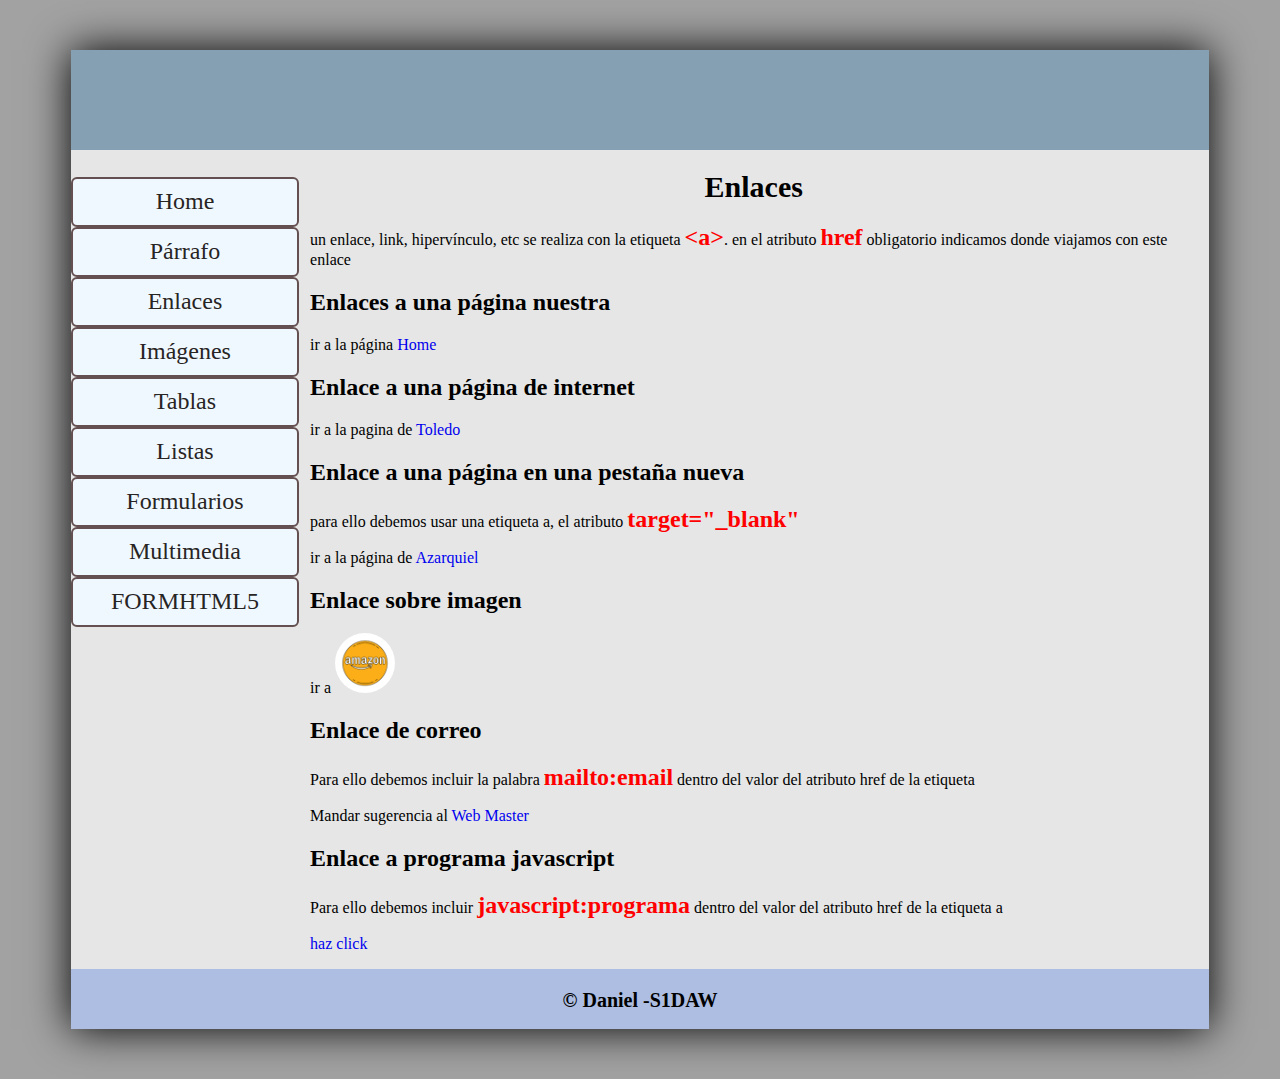
<file: enlaces.html>
<!DOCTYPE html>
<html lang="en">

<head>
    <meta charset="UTF-8">
    <meta http-equiv="X-UA-Compatible" content="IE=edge">
    <meta name="viewport" content="width=device-width, initial-scale=1.0">
    <title>Document</title>
    <link rel="stylesheet" href="css/style.css">
    <script>
      function programa(){
        alert('programa ejecutado');
        console.log('HOLA');
      }
    </script>
</head>

<body>
    <div class="container">
        <header></header>
        <div id="principal">
            <nav>
                <ul>
                    <a href="index.html">
                        <li>Home</li>
                    </a>
                    <a href="parrafo.html">
                        <li>Párrafo</li>
                    </a>
                    <a href="enlaces.html">
                        <li>Enlaces</li>
                    </a>
                    <a href="imagenes.html">
                        <li>Imágenes</li>
                    </a>
                    <a href="tablas.html">
                        <li>Tablas</li>
                    </a>
                    <a href="listas.html">
                        <li>Listas</li>
                    </a>
                    <a href="formularios.html">
                        <li>Formularios</li>
                    </a>
                    <a href="multimedia.html">
                        <li>Multimedia</li>
                    </a>
                    <a href="formhtml5.html">
                        <li>FORMHTML5</li>
                    </a>
                </ul>

            </nav>
            <div id="content">
                <div class="enlaces">
                    <h1 class="txt-center">
                        Enlaces
                    </h1>
                    <p>un enlace, link, hipervínculo, etc se realiza con la etiqueta <span class="tag">&lt;a&gt;</span>.
                        en el atributo <span class="tag">href</span> obligatorio indicamos donde viajamos con este
                        enlace</p>
                    <h2>Enlaces a una página nuestra</h2>
                    <p>ir a la página <a href="index.html">Home</a> </p>
                    <h2>Enlace a una página de internet</h2>
                    <p>ir a la pagina de <a href="https:www.toledo.es">Toledo</a></p>
                    <h2>Enlace a una página en una pestaña nueva</h2>
                    <p>para ello debemos usar una etiqueta a, el atributo <span class="tag">target="_blank"</span></p>
                    <p>ir a la página de <a target="_blank" href="http://www.ies-azarquiel.es ">Azarquiel </a></p>
                    <h2>Enlace sobre imagen</h2>
                    <p>ir a <a href="https://www.amazon.es/" target="_blank"><img src="img/amazon.png" alt=""
                                id="amazon"></a></p>
                    <h2>Enlace de correo</h2>
                    <p>Para ello debemos incluir la palabra <span class="tag">mailto:email</span> dentro del valor del atributo href de la etiqueta</p>
                    <p>Mandar sugerencia al <a href=mailto:email>Web Master </a> </p>
                    <h2>Enlace a programa javascript</h2>
                    <p>Para ello debemos incluir <span class="tag">javascript:programa</span> dentro del valor del atributo href de la etiqueta a</p>
                    <p><a href="javascript:programa()">haz click</a></p>
                </div>

            </div>
            <div class="cb"></div>
        </div>
        <footer>
            &copy; Daniel -S1DAW
        </footer>
    </div>
</body>

</html>
</file>
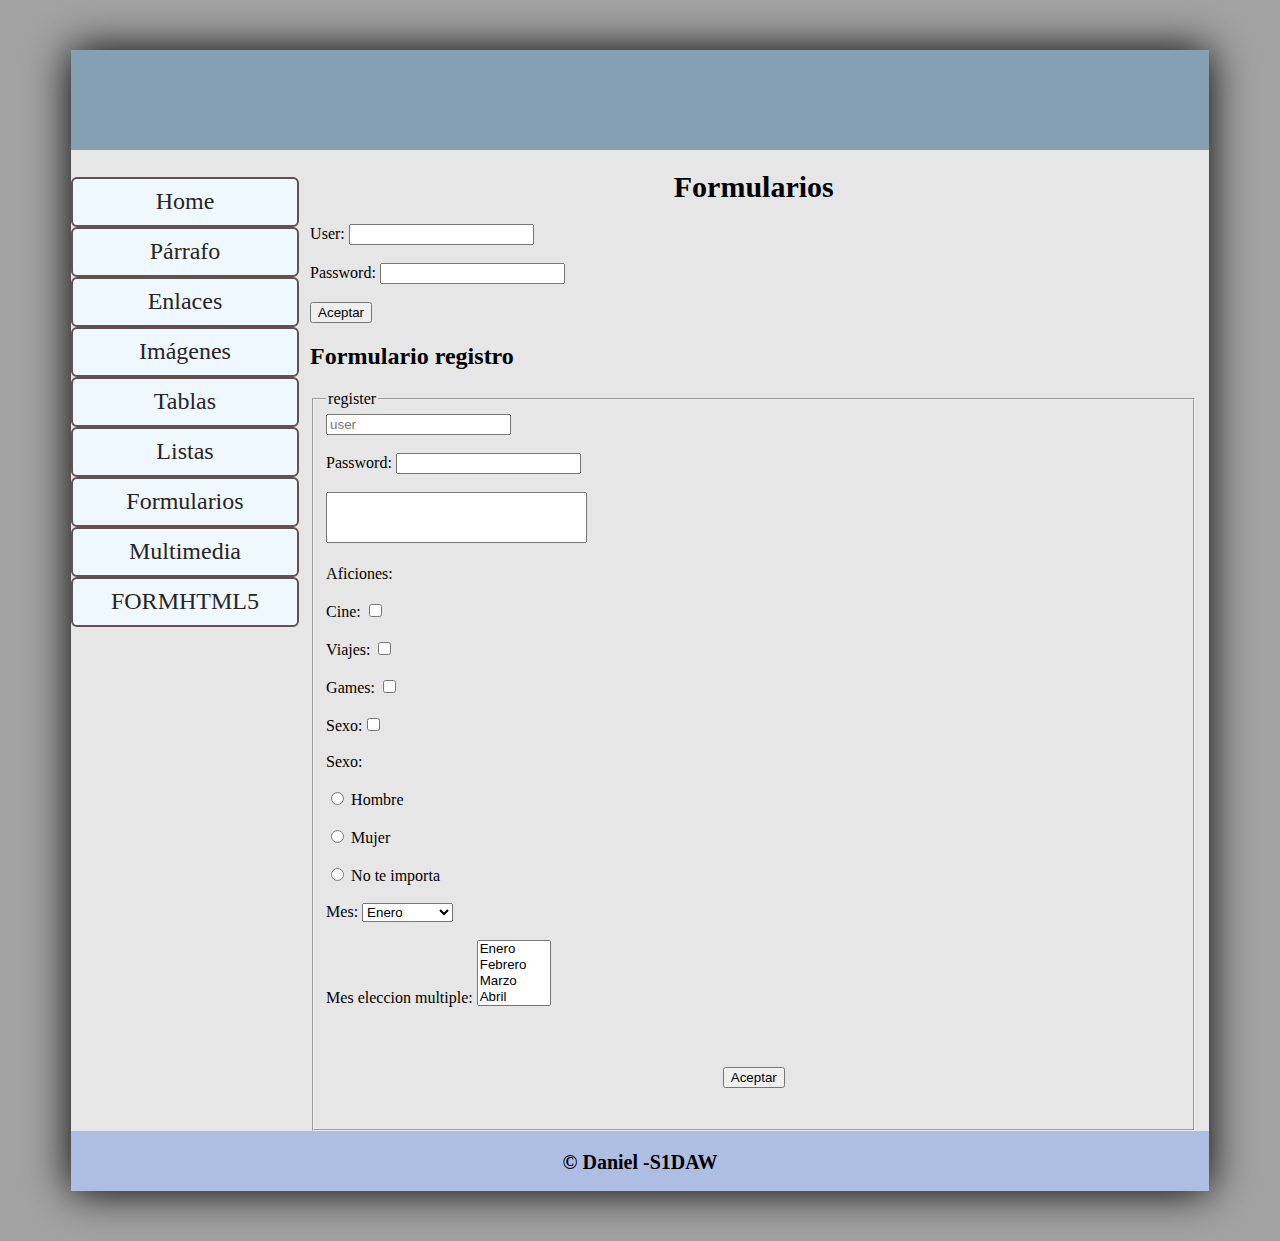
<file: formularios.html>
<!DOCTYPE html>
<html lang="en">

<head>
    <meta charset="UTF-8">
    <meta http-equiv="X-UA-Compatible" content="IE=edge">
    <meta name="viewport" content="width=device-width, initial-scale=1.0">
    <title>Document</title>
    <link rel="stylesheet" href="css/style.css">
</head>

<body>
    <div class="container">
        <header></header>
        <div id="principal">
            <nav>
                <ul>
                    <a href="index.html">
                        <li>Home</li>
                    </a>
                    <a href="parrafo.html">
                        <li>Párrafo</li>
                    </a>
                    <a href="enlaces.html">
                        <li>Enlaces</li>
                    </a>
                    <a href="imagenes.html">
                        <li>Imágenes</li>
                    </a>
                    <a href="tablas.html">
                        <li>Tablas</li>
                    </a>
                    <a href="listas.html">
                        <li>Listas</li>
                    </a>
                    <a href="formularios.html">
                        <li>Formularios</li>
                    </a>
                    <a href="multimedia.html">
                        <li>Multimedia</li>
                    </a>
                    <a href="formhtml5.html">
                        <li>FORMHTML5</li>
                    </a>
                </ul>

            </nav>
            <div id="content">
                 <h1 class="txt-center">Formularios</h1>
                <form action="pagina.html" method="post">
                    User: <input type="text" name="user" /><br /><br />
                    Password: <input type="password" name="clave" /><br /><br />
                    <input type="submit" value="Aceptar" />
                </form>
           
                 <h2>Formulario registro</h2>
                 <form action="pagina.html" method="get" class="registro">
                    <fieldset>
                        <legend>register</legend>
                        <input type="text" name="user" placeholder="user"> <br></br>
                        Password: <input type="password" name="pass"> <br><br>
                        <textarea name="comentarios" id="" cols="30" rows="3"></textarea>
                        <br><br>

                        Aficiones:<br><br>
                       Cine: <input type="checkbox" name="aficiones" value="Cine"> <br><br>
                       Viajes: <input type="checkbox" name="aficiones" value="Viajes"><br><br>
                       Games: <input type="checkbox" name="aficiones" value="Games"><br><br>
                        Sexo:<input type="checkbox" name="aficiones" value="Sexo"><br><br>
                        Sexo:
                        <br><br>
                        <input type="radio" name="sexo" value="Hombre"> Hombre<br><br>
                        <input type="radio" name="sexo" value="Mujer"> Mujer<br><br>
                        <input type="radio" name="sexo" value="Otro"> No te importa<br><br>

                        Mes:
                        <select name="mes" id="">
                            <option value="1">Enero</option>        
                            <option value="2">Febrero</option>        
                            <option value="3">Marzo</option>        
                            <option value="4">Abril</option>        
                            <option value="5">Mayo</option>        
                            <option value="6">Junio</option>        
                            <option value="7">Julio</option>        
                            <option value="8">Agosto</option>        
                            <option value="9">Septiembre</option>        
                            <option value="10">Octubre</option>        
                            <option value="11">Noviembre</option>        
                            <option value="12">Diciembre</option>        
                            

                        </select>
                        <br />
                        <br />
                        
                        Mes eleccion multiple:
                        <select name="mes" id="" multiple>
                            <option value="1">Enero</option>        
                            <option value="2">Febrero</option>        
                            <option value="3">Marzo</option>        
                            <option value="4">Abril</option>        
                            <option value="5">Mayo</option>        
                            <option value="6">Junio</option>        
                            <option value="7">Julio</option>        
                            <option value="8">Agosto</option>        
                            <option value="9">Septiembre</option>        
                            <option value="10">Octubre</option>        
                            <option value="11">Noviembre</option>        
                            <option value="12">Diciembre</option>        
                            

                        </select>
                        <br><br>
                        <p class="txt-center"><input type="submit" value="Aceptar" /></p>
                    </fieldset>
                   
                 </form>
                

            </div>
            <div class="cb"></div>

        </div>
        <footer>
            &copy; Daniel -S1DAW
        </footer>
    </div>
</body>

</html>
</file>
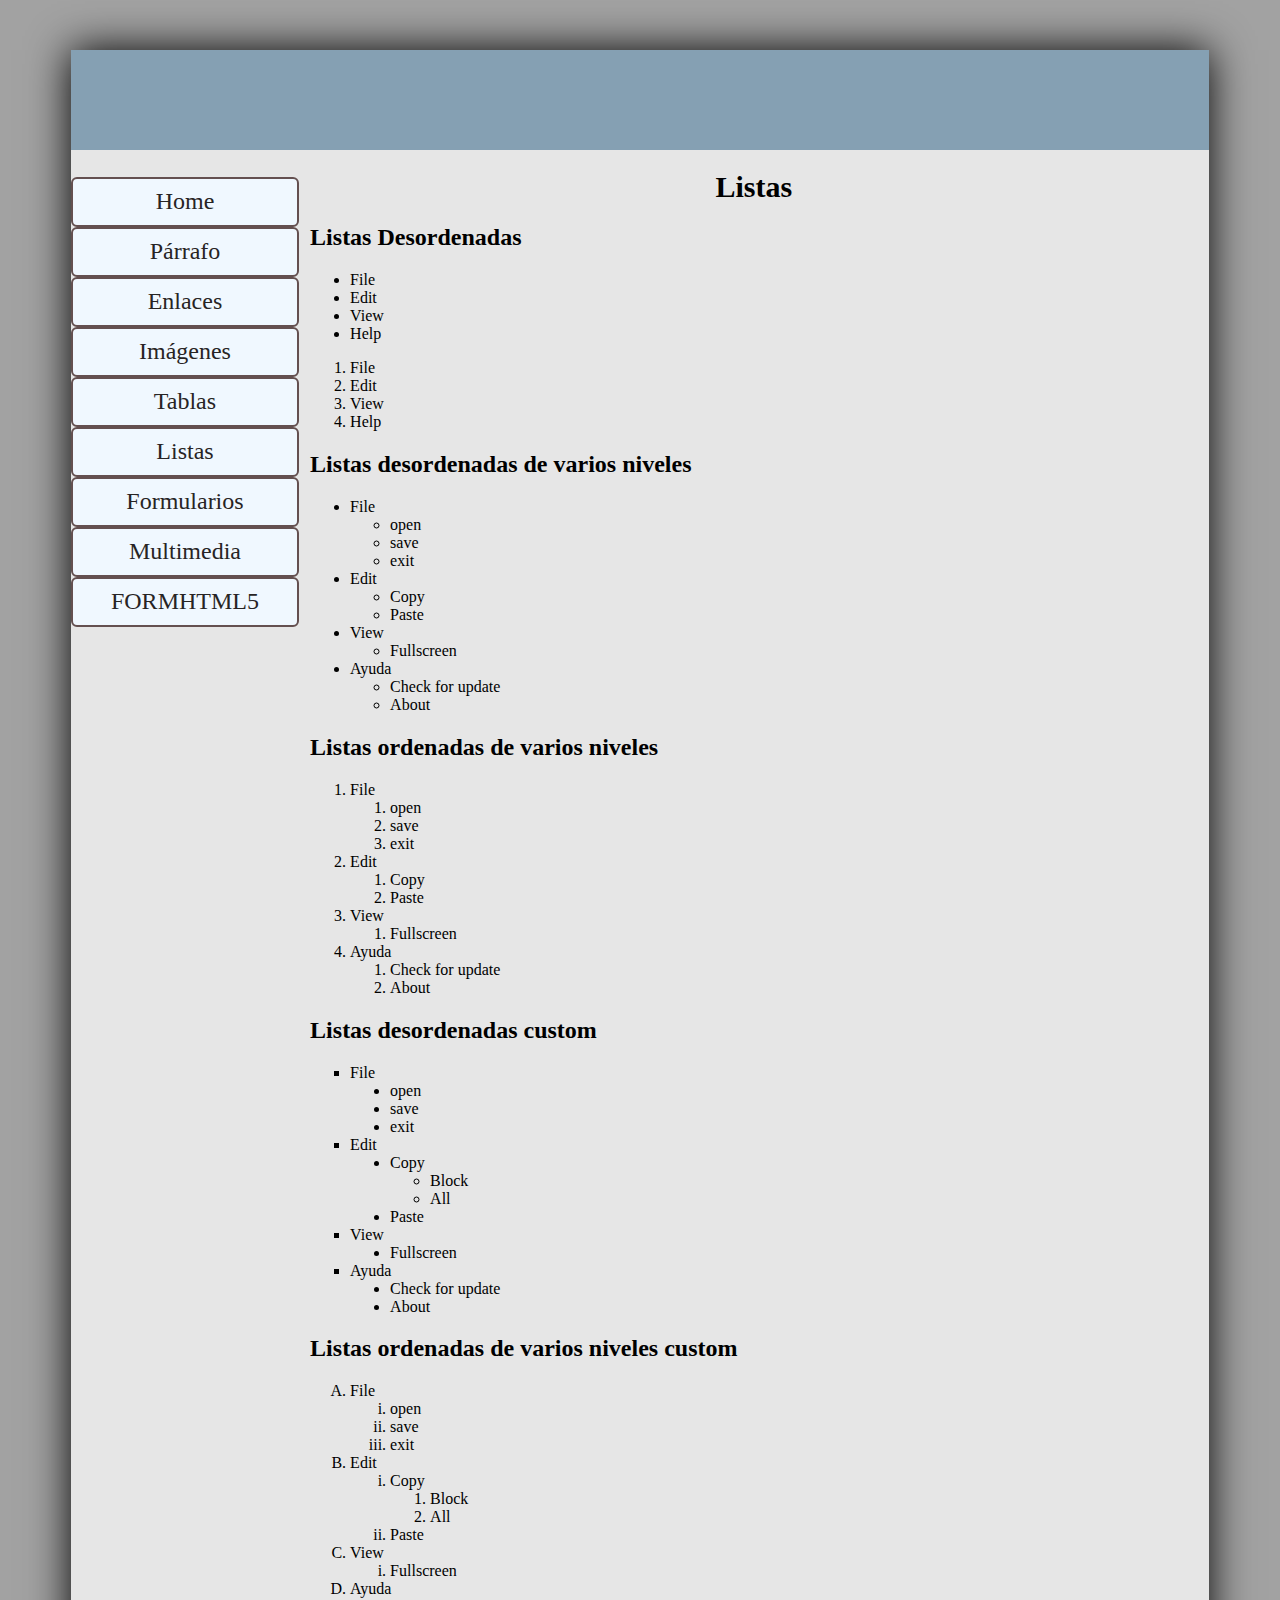
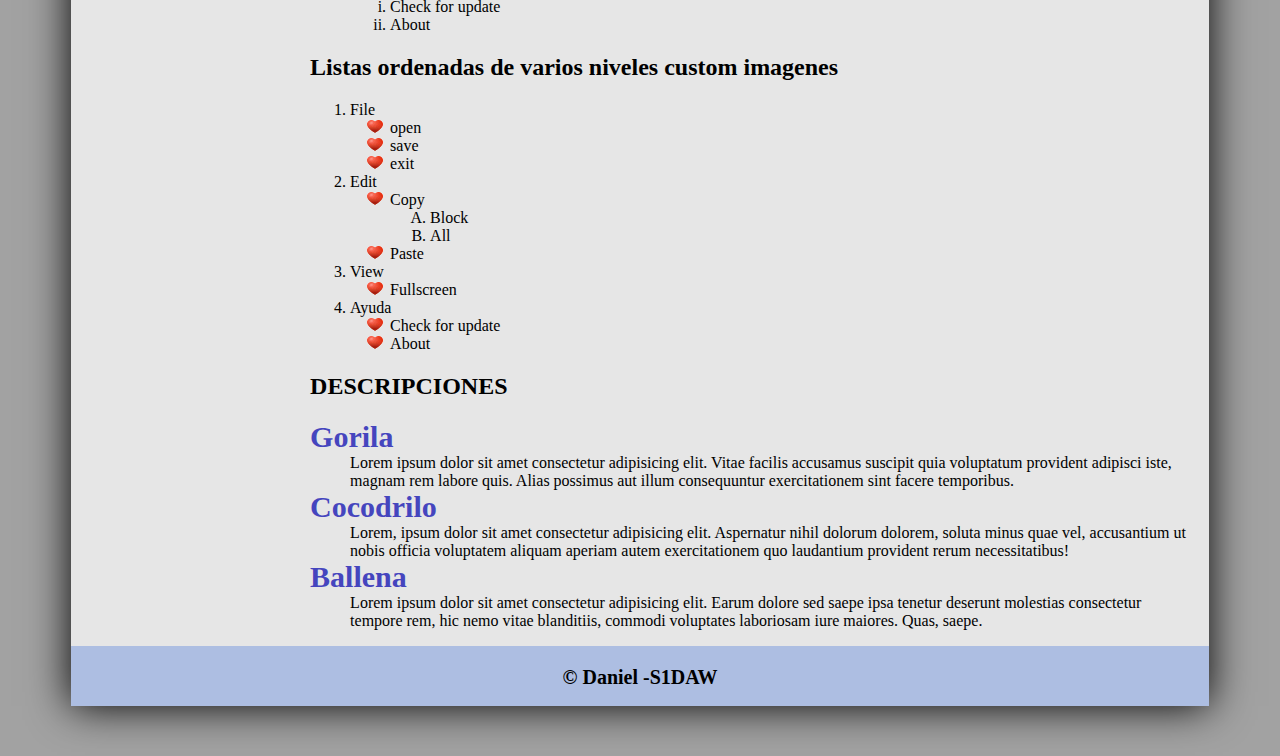
<file: listas.html>
<!DOCTYPE html>
<html lang="en">

<head>
    <meta charset="UTF-8">
    <meta http-equiv="X-UA-Compatible" content="IE=edge">
    <meta name="viewport" content="width=device-width, initial-scale=1.0">
    <title>Document</title>
    <link rel="stylesheet" href="css/style.css">
</head>

<body>
    <div class="container">
        <header></header>
        <div id="principal">
            <nav>
                <ul>
                    <a href="index.html">
                        <li>Home</li>
                    </a>
                    <a href="parrafo.html">
                        <li>Párrafo</li>
                    </a>
                    <a href="enlaces.html">
                        <li>Enlaces</li>
                    </a>
                    <a href="imagenes.html">
                        <li>Imágenes</li>
                    </a>
                    <a href="tablas.html">
                        <li>Tablas</li>
                    </a>
                    <a href="listas.html">
                        <li>Listas</li>
                    </a>
                    <a href="formularios.html">
                        <li>Formularios</li>
                    </a>
                    <a href="multimedia.html">
                        <li>Multimedia</li>
                    </a>
                    <a href="formhtml5.html">
                        <li>FORMHTML5</li>
                    </a>
                </ul>

            </nav>
            <div id="content">
                <div class="listas">
                    <h1 class="txt-center">Listas</h1>
                    <h2>Listas Desordenadas</h2>

                    <ul>
                        <li>File</li>
                        <li>Edit</li>
                        <li>View</li>
                        <li>Help</li>
                    </ul>

                    <ol>
                        <li>File</li>
                        <li>Edit</li>
                        <li>View</li>
                        <li>Help</li>
                    </ol>
                    <h2>Listas desordenadas de varios niveles</h2>

                    <ul>
                        <li>File
                            <ul>
                                <li>open</li>
                                <li>save</li>
                                <li>exit</li>
                            </ul>
                        </li>
                        <li>Edit
                            <ul>
                                <li>Copy</li>
                                <li>Paste</li>
                            </ul>
                        </li>
                        <li>View
                            <ul>
                                <li>Fullscreen</li>

                            </ul>
                        </li>
                        <li>Ayuda
                            <ul>
                                <li>Check for update</li>
                                <li>About</li>
                            </ul>
                        </li>

                    </ul>
                    <h2>Listas ordenadas de varios niveles</h2>
                    <ol>
                        <li>File
                            <ol>
                                <li>open</li>
                                <li>save</li>
                                <li>exit</li>
                            </ol>
                        </li>
                        <li>Edit
                            <ol>
                                <li>Copy</li>
                                <li>Paste</li>
                            </ol>
                        </li>
                        <li>View
                            <ol>
                                <li>Fullscreen</li>

                            </ol>
                        </li>
                        <li>Ayuda
                            <ol>
                                <li>Check for update</li>
                                <li>About</li>
                            </ol>
                        </li>
                    </ol>
                    <h2>Listas desordenadas custom</h2>
                    <ul class="ldc">
                        <li>File
                            <ul>
                                <li>open</li>
                                <li>save</li>
                                <li>exit</li>
                            </ul>
                        </li>
                        <li>Edit
                            <ul>
                                <li>Copy
                                    <ul>
                                        <li>Block</li>
                                        <li>All</li>
                                    </ul>
                                </li>

                                <li>Paste</li>
                            </ul>
                        </li>
                        <li>View
                            <ul>
                                <li>Fullscreen</li>

                            </ul>
                        </li>
                        <li>Ayuda
                            <ul>
                                <li>Check for update</li>
                                <li>About</li>
                            </ul>
                        </li>
                    </ul>

                    <h2>Listas ordenadas de varios niveles custom</h2>
                    <ol class="loc">
                        <li>File
                            <ol>
                                <li>open</li>
                                <li>save</li>
                                <li>exit</li>
                            </ol>
                        </li>
                        <li>Edit
                            <ol>
                                <li>Copy
                                    <ol>
                                        <li>Block</li>
                                        <li>All</li>
                                    </ol>

                                </li>
                                <li>Paste</li>
                            </ol>
                        </li>
                        <li>View
                            <ol>
                                <li>Fullscreen</li>

                            </ol>
                        </li>
                        <li>Ayuda
                            <ol>
                                <li>Check for update</li>
                                <li>About</li>
                            </ol>
                        </li>
                    </ol>

                    <h2>Listas ordenadas de varios niveles custom imagenes</h2>
                    <ol class="loci">
                        <li>File
                            <ol>
                                <li>open</li>
                                <li>save</li>
                                <li>exit</li>
                            </ol>
                        </li>
                        <li>Edit
                            <ol>
                                <li>Copy
                                    <ol>
                                        <li>Block</li>
                                        <li>All</li>
                                    </ol>

                                </li>
                                <li>Paste</li>
                            </ol>
                        </li>
                        <li>View
                            <ol>
                                <li>Fullscreen</li>

                            </ol>
                        </li>
                        <li>Ayuda
                            <ol>
                                <li>Check for update</li>
                                <li>About</li>
                            </ol>
                        </li>
                    </ol>
                    <h2>DESCRIPCIONES</h2>
                    <dl class="def">
                        <dt>Gorila</dt>
                        <dd>Lorem ipsum dolor sit amet consectetur adipisicing elit. Vitae facilis accusamus suscipit
                            quia voluptatum provident adipisci iste, magnam rem labore quis. Alias possimus aut illum
                            consequuntur exercitationem sint facere temporibus.</dd>
                        <dt>Cocodrilo</dt>
                        <dd>Lorem, ipsum dolor sit amet consectetur adipisicing elit. Aspernatur nihil dolorum dolorem,
                            soluta minus quae vel, accusantium ut nobis officia voluptatem aliquam aperiam autem
                            exercitationem quo laudantium provident rerum necessitatibus!</dd>
                        <dt>Ballena</dt>
                        <dd>Lorem ipsum dolor sit amet consectetur adipisicing elit. Earum dolore sed saepe ipsa tenetur
                            deserunt molestias consectetur tempore rem, hic nemo vitae blanditiis, commodi voluptates
                            laboriosam iure maiores. Quas, saepe.</dd>
                    </dl>
                </div>
            </div>
            <div class="cb"></div>
        </div>
        <footer>
            &copy; Daniel -S1DAW
        </footer>
    </div>
</body>

</html>
</file>
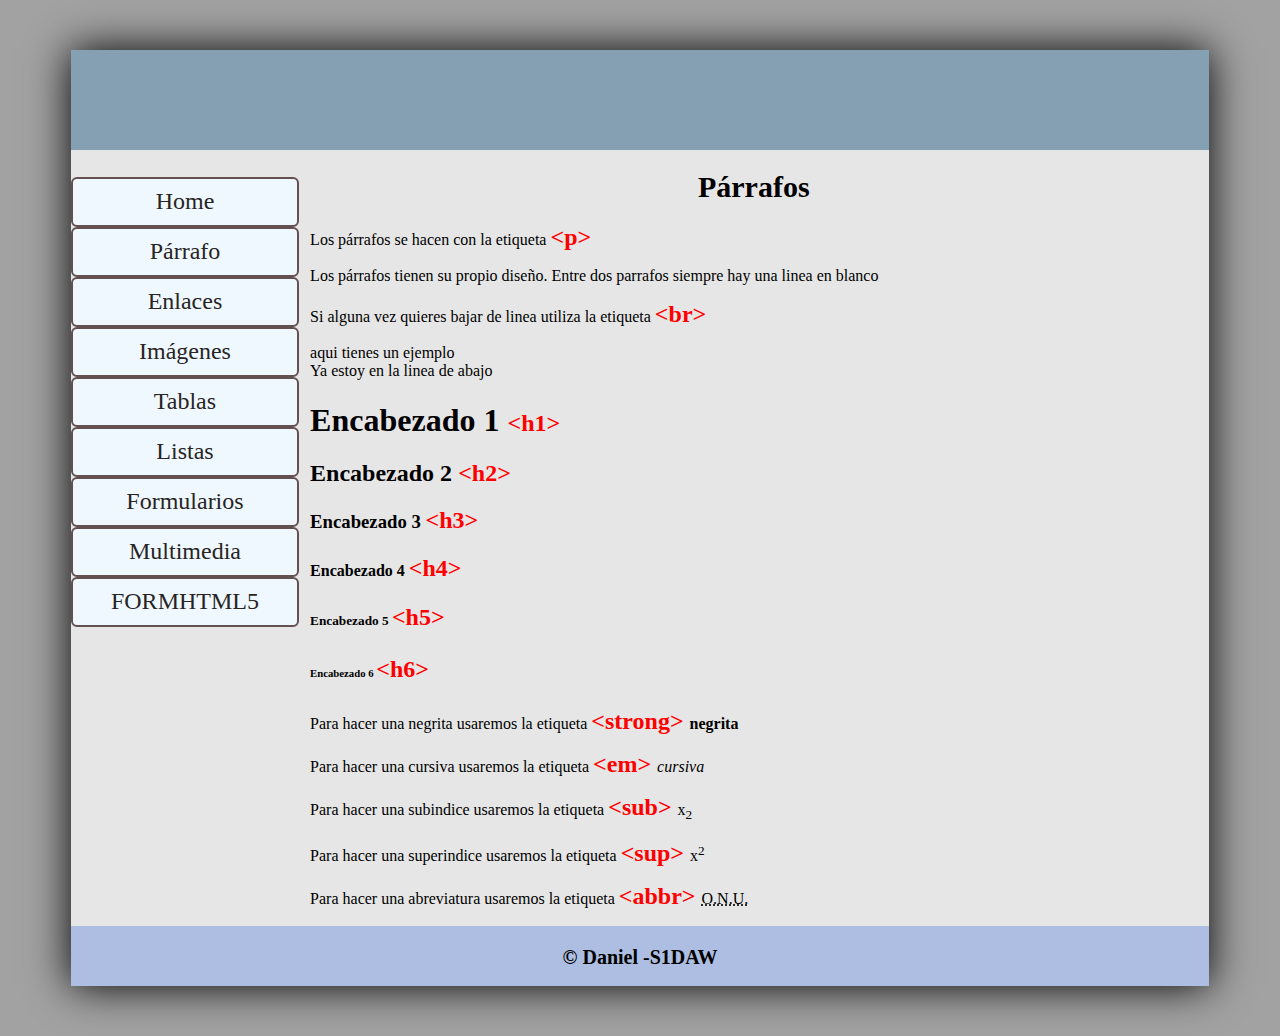
<file: parrafo.html>
<!DOCTYPE html>
<html lang="en">

<head>
    <meta charset="UTF-8">
    <meta http-equiv="X-UA-Compatible" content="IE=edge">
    <meta name="viewport" content="width=device-width, initial-scale=1.0">
    <title>Document</title>
    <link rel="stylesheet" href="css/style.css">
</head>

<body>
    <div class="container">
        <header></header>
        <div id="principal">
            <nav>
                <ul>
                    <a href="index.html">
                        <li>Home</li>
                    </a>
                    <a href="parrafo.html">
                        <li>Párrafo</li>
                    </a>
                    <a href="enlaces.html">
                        <li>Enlaces</li>
                    </a>
                    <a href="imagenes.html">
                        <li>Imágenes</li>
                    </a>
                    <a href="tablas.html">
                        <li>Tablas</li>
                    </a>
                    <a href="listas.html">
                        <li>Listas</li>
                    </a>
                    <a href="formularios.html">
                        <li>Formularios</li>
                    </a>
                    <a href="multimedia.html">
                        <li>Multimedia</li>
                    </a>
                    <a href="formhtml5.html">
                        <li>FORMHTML5</li>
                    </a>
                </ul>

            </nav>
            <div id="content">
        
          <div id="parrafos">
            <h1 class="txt-center">
                Párrafos
            </h1>
               <p>Los párrafos se hacen con la etiqueta <span class="tag">&lt;p&gt;</span> </p>
            <p>Los párrafos tienen su propio diseño. Entre dos parrafos siempre hay una linea en blanco</p>
            <p>Si alguna vez quieres bajar de linea utiliza la etiqueta <span class="tag">&lt;br&gt;</span></p>
            <p>aqui tienes un ejemplo <br>Ya estoy en la linea de abajo</br></p>
            <h1>Encabezado 1 <span class="tag">&lt;h1&gt;</span></h1>
            <h2>Encabezado 2 <span class="tag">&lt;h2&gt;</span></h2>
            <h3>Encabezado 3 <span class="tag">&lt;h3&gt;</span></h3>
            <h4>Encabezado 4 <span class="tag">&lt;h4&gt;</span></h4>
            <h5>Encabezado 5 <span class="tag">&lt;h5&gt;</span></h5>
            <h6>Encabezado 6 <span class="tag">&lt;h6&gt;</span></h6>
            <p>Para hacer una negrita usaremos la etiqueta <span class="tag">&lt;strong&gt; </span> <strong>negrita</strong></p>
            <p>Para hacer una cursiva usaremos la etiqueta <span class="tag">&lt;em&gt; </span> <em>cursiva</em></p>
            <p>Para hacer una subindice usaremos la etiqueta <span class="tag">&lt;sub&gt; </span> x<sub>2</sub></p>
            <p>Para hacer una superindice usaremos la etiqueta <span class="tag">&lt;sup&gt; </span> x<sup>2</sup></p>
            <p>Para hacer una abreviatura usaremos la etiqueta <span class="tag">&lt;abbr&gt; </span> <abbr title="ORGANICACION NACIONES UNIDAS">O.N.U.</abbr></p>
            
          </div>
            </div>
            <div class="cb"></div>
        </div>
        <footer>
            &copy; Daniel -S1DAW
        </footer>
    </div>
</body>

</html>
</file>
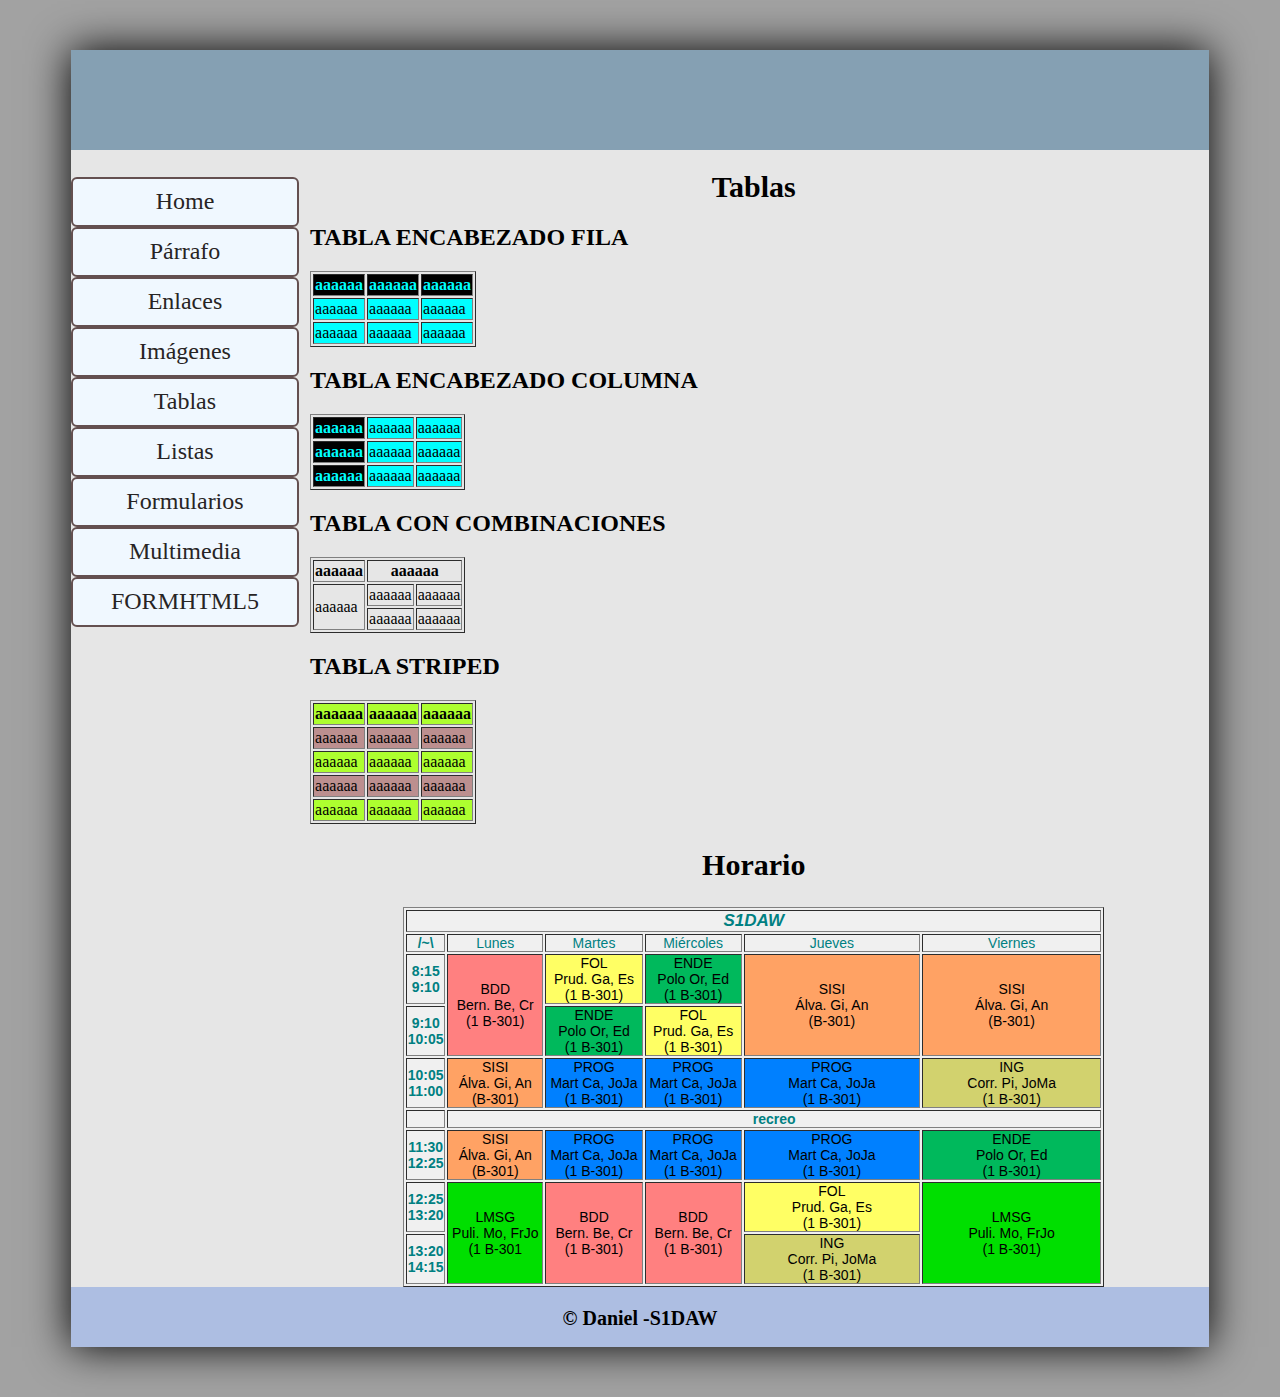
<file: tablas.html>
<!DOCTYPE html>
<html lang="en">

<head>
    <meta charset="UTF-8">
    <meta http-equiv="X-UA-Compatible" content="IE=edge">
    <meta name="viewport" content="width=device-width, initial-scale=1.0">
    <title>Document</title>
    <link rel="stylesheet" href="css/style.css">
</head>

<body>
    <div class="container">
        <header></header>
        <div id="principal">
            <nav>
                <ul>
                    <a href="index.html">
                        <li>Home</li>
                    </a>
                    <a href="parrafo.html">
                        <li>Párrafo</li>
                    </a>
                    <a href="enlaces.html">
                        <li>Enlaces</li>
                    </a>
                    <a href="imagenes.html">
                        <li>Imágenes</li>
                    </a>
                    <a href="tablas.html">
                        <li>Tablas</li>
                    </a>
                    <a href="listas.html">
                        <li>Listas</li>
                    </a>
                    <a href="formularios.html">
                        <li>Formularios</li>
                    </a>
                    <a href="multimedia.html">
                        <li>Multimedia</li>
                    </a>
                    <a href="formhtml5.html">
                        <li>FORMHTML5</li>
                    </a>
                </ul>

            </nav>
            <div id="content">
                <h1 class="txt-center">
                    Tablas
                </h1>

                <h2>TABLA ENCABEZADO FILA</h2>
                <table class="te" border="1">
                    <tr>
                        <th>aaaaaa</th>
                        <th>aaaaaa</th>
                        <th>aaaaaa</th>
                    </tr>
                    <tr>
                        <td>aaaaaa</td>
                        <td>aaaaaa</td>
                        <td>aaaaaa</td>
                    </tr>
                    <tr>
                        <td>aaaaaa</td>
                        <td>aaaaaa</td>
                        <td>aaaaaa</td>
                    </tr>
                </table>

                <h2>TABLA ENCABEZADO COLUMNA</h2>

                <table class="te" border="1">
                    <tr>
                        <th>aaaaaa</th>
                        <td>aaaaaa</td>
                        <td>aaaaaa</td>
                    </tr>
                    <tr>
                        <th>aaaaaa</th>
                        <td>aaaaaa</td>
                        <td>aaaaaa</td>
                    </tr>
                    <tr>
                        <th>aaaaaa</th>
                        <td>aaaaaa</td>
                        <td>aaaaaa</td>
                    </tr>
                </table>
                <h2>TABLA CON COMBINACIONES</h2>
                <table class="" border="1">
                    <tr>
                        <th>aaaaaa</th>
                        <th colspan="2">aaaaaa</th>

                    </tr>
                    <tr>
                        <td rowspan="2">aaaaaa</td>
                        <td>aaaaaa</td>
                        <td>aaaaaa</td>
                    </tr>
                    <tr>

                        <td>aaaaaa</td>
                        <td>aaaaaa</td>
                    </tr>
                </table>
                <h2 >TABLA STRIPED</h2>
                <table class="striped" border="1">
                    <tr>
                        <th>aaaaaa</th>
                        <th>aaaaaa</th>
                        <th>aaaaaa</th>
                    </tr>
                    <tr>
                        <td>aaaaaa</td>
                        <td>aaaaaa</td>
                        <td>aaaaaa</td>
                    </tr>
                    <tr>
                        <td>aaaaaa</td>
                        <td>aaaaaa</td>
                        <td>aaaaaa</td>
                    </tr>
                    <tr>
                        <td>aaaaaa</td>
                        <td>aaaaaa</td>
                        <td>aaaaaa</td>
                    </tr>
                    <tr>
                        <td>aaaaaa</td>
                        <td>aaaaaa</td>
                        <td>aaaaaa</td>
                    </tr>
                </table>

                <h2 class="txt-center">Horario</h2>
                
                <table border="1" class="horario">

                    <tr>
                        <th colspan="6"> <em>  S1DAW</em>  </th>

                    </tr>
                    <tr class="azul">
                        <th>&#47;&#126;&#92;</th>
                        <td>Lunes</td>
                        <td>Martes</td>
                        <td>Miércoles</td>
                        <td id="juernes">Jueves</td>
                        <td id="juernes">Viernes</td>
                    </tr>
                    <tr>
                        <th>8:15 <br>
                            9:10</th>
                        <td rowspan="2" class="BDD">BDD <br>
                            Bern. Be, Cr <br>
                            (1 B-301)</td>
                        <td class="FOL">FOL <br>Prud. Ga, Es
                            <br> (1 B-301)
                        </td>
                        <td class="ENDE">ENDE <br>Polo Or, Ed <br>
                            (1 B-301)</td>
                        <td rowspan="2" class="SISI">SISI <br>
                            Álva. Gi, An <br>
                            (B-301)</td>
                        <td rowspan="2" class="SISI">SISI <br>
                            Álva. Gi, An <br>
                            (B-301)</td>
                    </tr>
                    <tr>
                        <th> 9:10 <br>
                            10:05</th>
                        <td class="ENDE">ENDE <br>Polo Or, Ed <br>
                            (1 B-301)</td>
                        <td class="FOL">FOL <br>Prud. Ga, Es
                            <br> (1 B-301)
                        </td>
                    </tr>
                    <tr>
                        <th> 10:05 <br>
                            11:00</th>
                        <td class="SISI">SISI <br>
                            Álva. Gi, An <br>
                            (B-301)</td>
                        <td class="PROG">PROG <br>
                            Mart Ca, JoJa <br>
                            (1 B-301)</td>
                        <td class="PROG">PROG <br>
                            Mart Ca, JoJa <br>
                            (1 B-301)</td>
                        <td class="PROG">PROG <br>
                            Mart Ca, JoJa <br>
                            (1 B-301)</td>
                        <td class="ING">ING <br>
                            Corr. Pi, JoMa <br>
                            (1 B-301)</td>
                    </tr>
                    <tr>
                        <th>

                        </th>
                        <th colspan="5" class="recreo">recreo</th>
                    </tr>
                    <tr>
                        <th>11:30 <br>
                            12:25</th>
                        <td class="SISI">SISI <br>
                            Álva. Gi, An <br>
                            (B-301)</td>
                        <td class="PROG">PROG <br>
                            Mart Ca, JoJa <br>
                            (1 B-301)</td>
                        <td class="PROG">PROG <br>
                            Mart Ca, JoJa <br>
                            (1 B-301)</td>
                        <td class="PROG">PROG <br>
                            Mart Ca, JoJa <br>
                            (1 B-301)</td>
                        <td class="ENDE">ENDE <br>Polo Or, Ed <br>
                            (1 B-301)</td>
                    </tr>
                    <tr>

                        <th>12:25 <br>
                            13:20</th>
                        <td rowspan="2" class="LMSG">LMSG <br>
                            Puli. Mo, FrJo <br>
                            (1 B-301</td>
                        <td rowspan="2" class="BDD">BDD <br>
                            Bern. Be, Cr <br>
                            (1 B-301)</td>
                        <td rowspan="2" class="BDD">BDD <br>
                            Bern. Be, Cr <br>
                            (1 B-301)</td>
                        <td class="FOL">FOL <br>Prud. Ga, Es
                            <br> (1 B-301)
                        </td>
                        <td rowspan="2" class="LMSG">LMSG <br>
                            Puli. Mo, FrJo <br>
                            (1 B-301)</td>
                    </tr>
                    <tr>
                        <th>13:20 <br>
                            14:15</th>
                        <td class="ING">ING <br>
                            Corr. Pi, JoMa <br>
                            (1 B-301)</td>
                    </tr>
                </table>
            
        </div>
            <div class="cb"></div>
        </div>
        <footer>
            &copy; Daniel -S1DAW
        </footer>
    </div>
</body>

</html>
</file>
<file: css/style.css>
*{
box-sizing: border-box;

}




body {
    background-color: rgb(162, 162, 162);
}

.container {
    width: 90%;
    margin: 50px auto;
    background-color:  rgb(230, 230, 230);
    box-shadow: 0px 0px 40px black;
}

header {
    background-color: rgb(133, 160, 179);
    height: 100px;
    background-image: url(../);
}

#principal {
    
}

footer {
    background-color: rgb(173, 190, 226);
    height: 60px;
    text-align: center;
    padding: 20px;
    font-weight: bold;
    font-size: 20px;
}

nav {
    background-color:  rgb(230, 230, 230);
    width: 20%;
    float: left;
}

#content {
    background-color: rgb(230, 230, 230);
    width: 80%;
    float: right;
    padding: 0 1%;
}

nav ul {

    list-style-type: none;
    padding: 26.8px 0;
    margin: 0%;

}

nav ul li {
    text-align: center;
    font-size: 24px;
    background-color: aliceblue;
    color: rgb(39, 36, 36);
    padding: 9.5px 0;
    border: solid 2px rgb(100, 80, 80);
    border-radius: 6px;
}

a {

    text-decoration: none;
}

nav ul li:hover {
    background-color: black;
    color: azure;

}

.cb {
    clear: both;
}

#home {
    text-align: center;
    width: 100%;
  margin: 0; 
  padding: 5px 0;


}

.txt-center{
text-align: center;
font-size: 30px;
}
span.tag{
 
color: red;
font-size: 24px;
font-weight: bold;

}
#amazon{

 border-radius: 100px;
width: 60px;
}

ul.ldc li {
    list-style-type: square;
      
    
    
    }
ul.ldc li ul li{
    list-style-type: disc;
      
    
    
    }
ul.ldc li ul li ul li{
list-style-type: circle;
  


}
ol.loc li  {

    list-style-type: upper-alpha;
   
   
   
   }
ol.loc li ol li {

    list-style-type: lower-roman;
   
   
   
   }
ol.loc li ol li ol li{

 list-style-type: decimal;



}
ol.loci li ol li{
 list-style: url(../img/heart.png);



}
ol.loci li ol li ol li{
    list-style: none;
    list-style-type: upper-alpha;
   
   
   }

   dt{
   font-size: 24px;
   font-weight: bold;
  

   }
   table.te th{
    background-color: black;
    color: aqua;


   }
   table.te td{
    
    background-color: aqua;


   }

   table.striped tr:nth-child(even){
        background-color: rosybrown;



   }
   table.striped tr:nth-child(odd){
    background-color: greenyellow;



}
table.centered{
 text-align: center;


}
table.horario{
 text-align: center;
 margin: 0 auto;
 background-color: rgba(240,240,240,255);
 font-family: sans-serif
 

}
table.horario td{
 font-weight: 500;
 font-size: 14px;
  padding: 0 4px;
 

}

table.horario th{
    color: rgba(0,128,130,255);
    font-weight: 800;
    font-size: 14px;
    padding: 0 0.5px;
}
table.horario th em{
    color: rgba(0,128,130,255);
    font-weight: 800;
    font-family: sans-serif;
    font-size: 17px;

}
tr.azul{
    color: rgba(0,128,130,255);

}
td.SISI{
    background-color: rgba(255,162,100,255);


}
td.BDD{
    background-color: rgba(255,128,128,255);


}
td.FOL{

    background-color: rgba(255,255,100,255);
}

td.PROG{
background-color: rgba(0,128,255,255);


}
td.ENDE{
 background-color: rgba(0,185,92,255);

}
td.LMSG{
background-color: rgba(0,223,0,255);


}

td.ING{
  background-color: rgba(210,210,110,255);


}
td#juernes{
    padding: 0 65px;

}
dl.def dt{
     font-size: 30px;
     color: rgb(69, 69, 190);
     font-weight: bold;

}
textarea{
     resize: none;   

}
</file>
